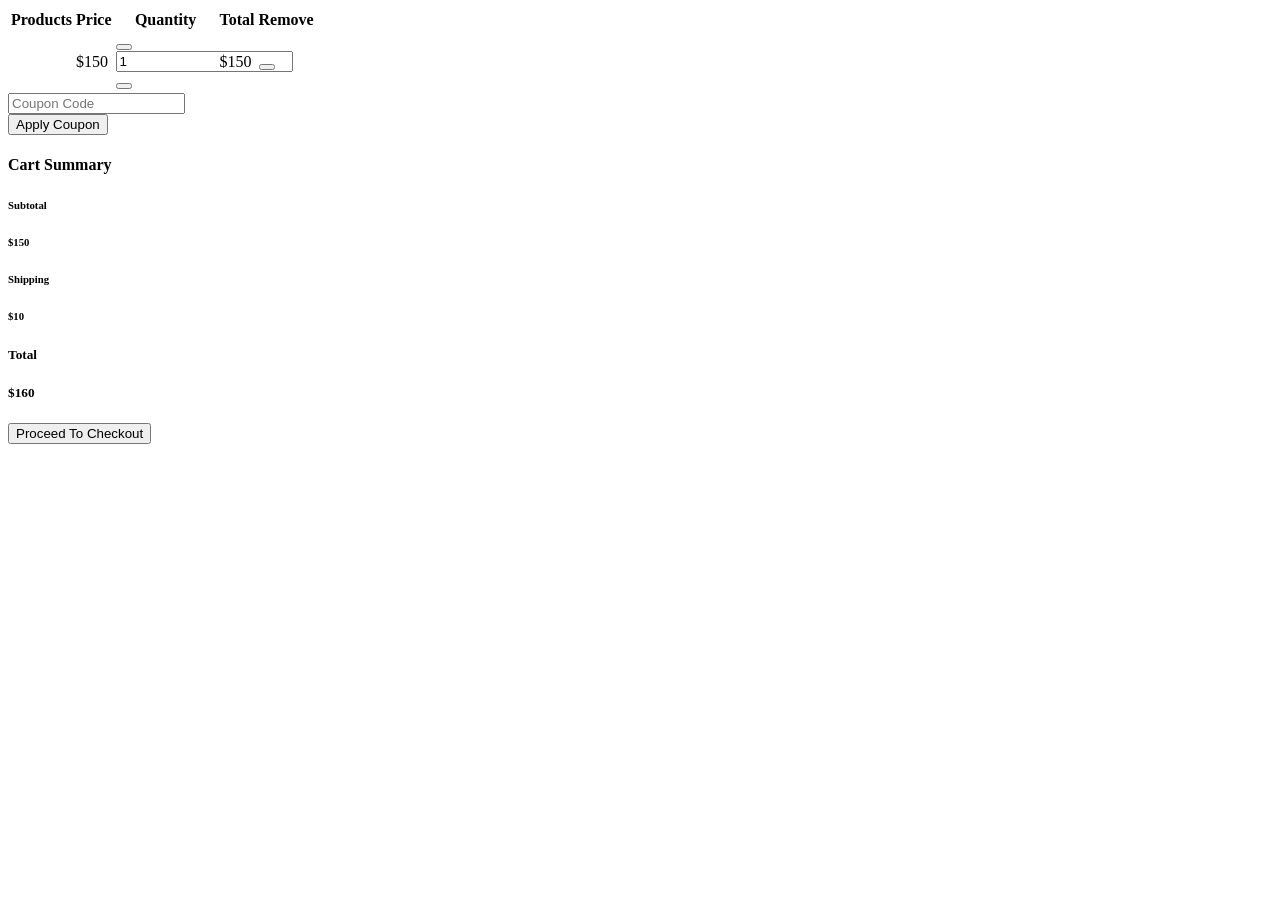
<file: src/main/resources/templates/views/cart.html>
<!DOCTYPE html>
<html lang="en">
<div th:replace="home::head"></div>
<body>
	<div th:replace="home::topbar"></div>
    <div th:replace="home::navbar"></div>
    <div th:replace="home::foot"></div>


    <!-- Cart Start -->
    <div class="container-fluid pt-5">
        <div class="row px-xl-5">
            <div class="col-lg-8 table-responsive mb-5">
                <table class="table table-bordered text-center mb-0">
                    <thead class="bg-secondary text-dark">
                        <tr>
                            <th>Products</th>
                            <th>Price</th>
                            <th>Quantity</th>
                            <th>Total</th>
                            <th>Remove</th>
                        </tr>
                    </thead>
                    <tbody class="align-middle">
                        <tr th:each="product:${productsInCart}">
                            <td class="align-middle"><img th:src="${product.imageUrl}" alt="" style="width: 50px;" th:text="${product.name}"></td>
                            <td class="align-middle" th:text="'$'+${product.unitPrice}">$150</td>
                            <td class="align-middle">
                                <div class="input-group quantity mx-auto" style="width: 100px;">
                                    <div class="input-group-btn">
                                        <button class="btn btn-sm btn-primary btn-minus" >
                                        <i class="fa fa-minus"></i>
                                        </button>
                                    </div>
                                    <input type="text" class="form-control form-control-sm bg-secondary text-center" value="1">
                                    <div class="input-group-btn">
                                        <button class="btn btn-sm btn-primary btn-plus">
                                            <i class="fa fa-plus"></i>
                                        </button>
                                    </div>
                                </div>
                            </td>
                            <td class="align-middle" th:text="'$'+${product.unitPrice}">$150</td>
                            <td class="align-middle"><a th:href="'removeFromCart/'+${product.id}"><button class="btn btn-sm btn-primary"><i class="fa fa-times"></i></button></a></td>
                        </tr>
                        
                    </tbody>
                </table>
            </div>
            <div class="col-lg-4">
                <form class="mb-5" action="">
                    <div class="input-group">
                        <input type="text" class="form-control p-4" placeholder="Coupon Code">
                        <div class="input-group-append">
                            <button class="btn btn-primary">Apply Coupon</button>
                        </div>
                    </div>
                </form>
                <div class="card border-secondary mb-5">
                    <div class="card-header bg-secondary border-0">
                        <h4 class="font-weight-semi-bold m-0">Cart Summary</h4>
                    </div>
                    <div class="card-body">
                        <div class="d-flex justify-content-between mb-3 pt-1">
                            <h6 class="font-weight-medium">Subtotal</h6>
                            <h6 class="font-weight-medium">$150</h6>
                        </div>
                        <div class="d-flex justify-content-between">
                            <h6 class="font-weight-medium">Shipping</h6>
                            <h6 class="font-weight-medium">$10</h6>
                        </div>
                    </div>
                    <div class="card-footer border-secondary bg-transparent">
                        <div class="d-flex justify-content-between mt-2">
                            <h5 class="font-weight-bold">Total</h5>
                            <h5 class="font-weight-bold">$160</h5>
                        </div>
                        <button class="btn btn-block btn-primary my-3 py-3">Proceed To Checkout</button>
                    </div>
                </div>
            </div>
        </div>
    </div>
    <!-- Cart End -->
    <div th:replace="home::footer"></div>
</body>

</html>
</file>
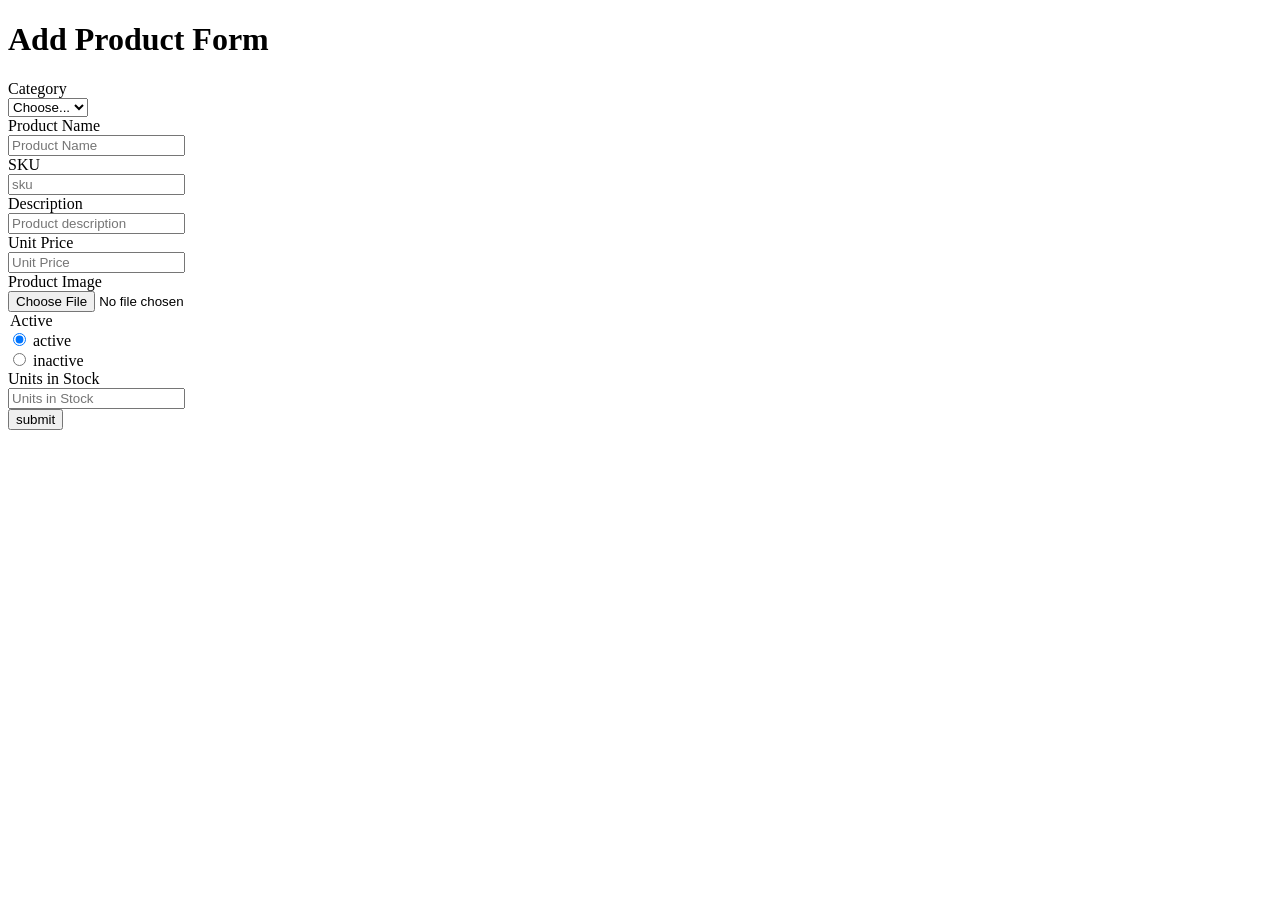
<file: src/main/resources/templates/views/admin/addProductForm.html>
<!DOCTYPE html>
<html lang="en" xmlns:th="http://www.thymeleaf.org" >
<div th:replace="home::head"></div>
<body>
    <div class="container">
      <h1>Add Product Form</h1>
    <form class="d-grid" action="addProduct" method="post" enctype="multipart/form-data">
        <div class="form-group row">
          <label for="category" class="col-sm-2 col-form-label">Category</label>
          <div class="col-sm-10">
            <select class="custom-select mr-sm-2 form-control" id="inlineFormCustomSelect" name="categoryId">
              <option selected>Choose...</option>
              
              <option th:each="category:${categories}" th:value="${category.id}" th:text="${category.categoryName}"></option>
            </select>          
          </div>
        </div>
        <div class="form-group row">
          <label for="name" class="col-sm-2 col-form-label">Product Name</label>
          <div class="col-sm-10">
            <input type="text" class="form-control" id="name" name="name" placeholder="Product Name">
          </div>
        </div>
        <div class="form-group row">
          <label for="sku" class="col-sm-2 col-form-label">SKU</label>
          <div class="col-sm-10">
            <input type="text" class="form-control" id="sku" name="sku" placeholder="sku">
          </div>
        </div>
        <div class="form-group row">
          <label for="description" class="col-sm-2 col-form-label">Description</label>
          <div class="col-sm-10">
            <input type="textarea" class="form-control" id="description" name="description" placeholder="Product description">
          </div>
        </div>
        <div class="form-group row">
          <label for="unitPrice" class="col-sm-2 col-form-label">Unit Price</label>
          <div class="col-sm-10">
            <input type="number" class="form-control" id="unitPrice" name="unitPrice" placeholder="Unit Price">
          </div>
        </div>
        <div class="form-group row">
          <label for="image" class="col-sm-2 col-form-label">Product Image</label>
          <div class="col-sm-10">
            <input type="file" class="form-control" id="image" name="image" placeholder="image">
          </div>
        </div>
          <div class="row">
            <legend class="col-form-label col-sm-2 pt-0">Active</legend>
            <div class="col-sm-10">
              <div class="form-check">
                <input class="form-check-input" type="radio" name="active" id="gridRadios1" value="true" checked>
                <label class="form-check-label" for="gridRadios1">
                  active
                </label>
              </div>
              <div class="form-check">
                <input class="form-check-input" type="radio" name="active" id="gridRadios2" value="false">
                <label class="form-check-label" for="gridRadios2">
                  inactive
                </label>
              </div>
            </div>
          </div>
        
        <div class="form-group row">
          <label for="unitsInStock" class="col-sm-2 col-form-label">Units in Stock</label>
          <div class="col-sm-10">
            <input type="number" class="form-control" id="unitsInStock" name="unitsInStock" placeholder="Units in Stock">
          </div>
        </div>
        <div class="form-group row">
          <div class="col-sm-10">
            <input type="submit" class="btn btn-primary" value="submit">
          </div>
        </div>
      </form>
    </div>
</body>
</html>
</file>
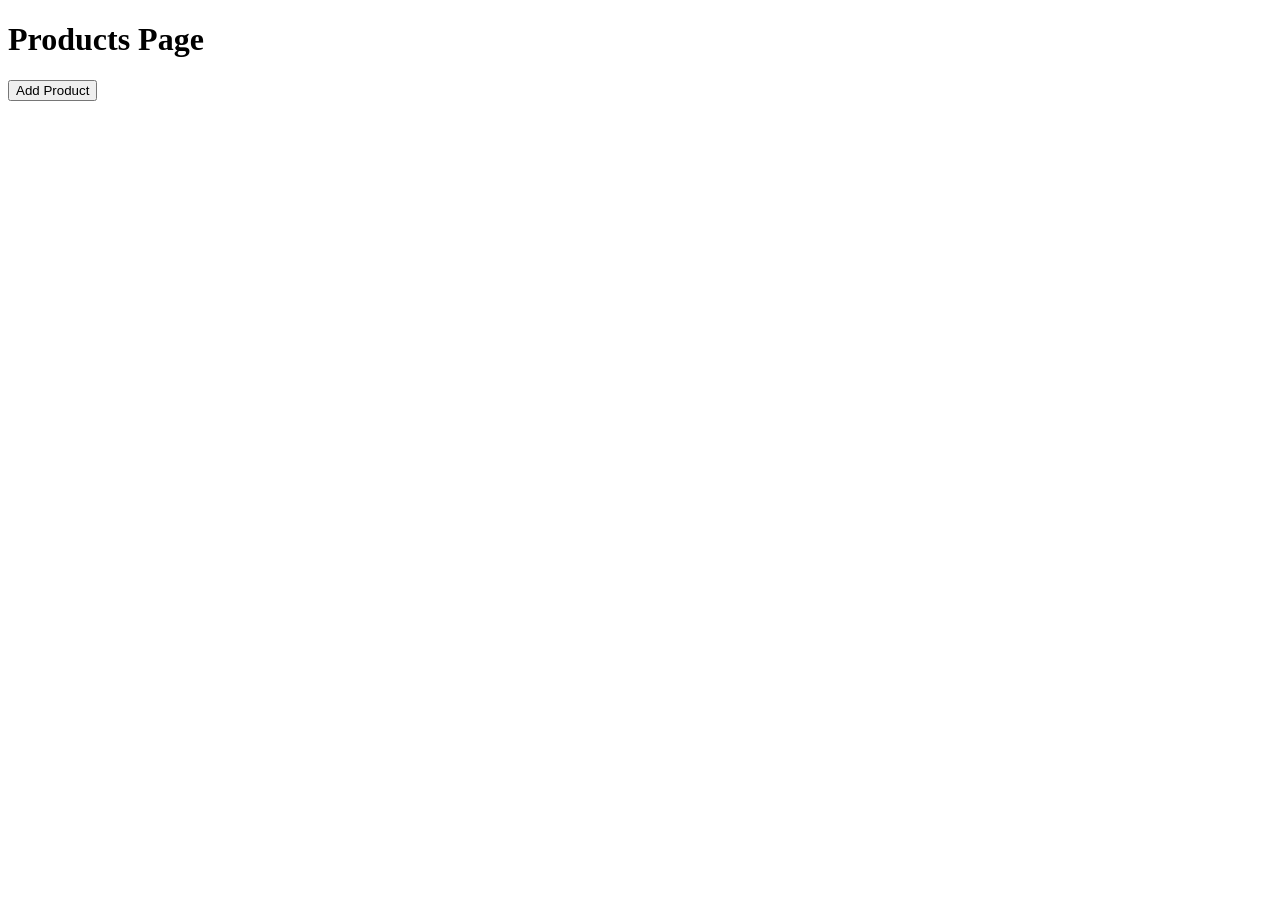
<file: src/main/resources/templates/views/admin/products.html>
<!DOCTYPE html>
<html lang="en">
<head>
    <meta charset="UTF-8">
    <meta http-equiv="X-UA-Compatible" content="IE=edge">
    <meta name="viewport" content="width=device-width, initial-scale=1.0">
    <title>Products</title>
</head>
<body>
    <h1>Products Page</h1>
    <a href="products/addProduct"><button>Add Product</button></a>
</body>
</html>
</file>
